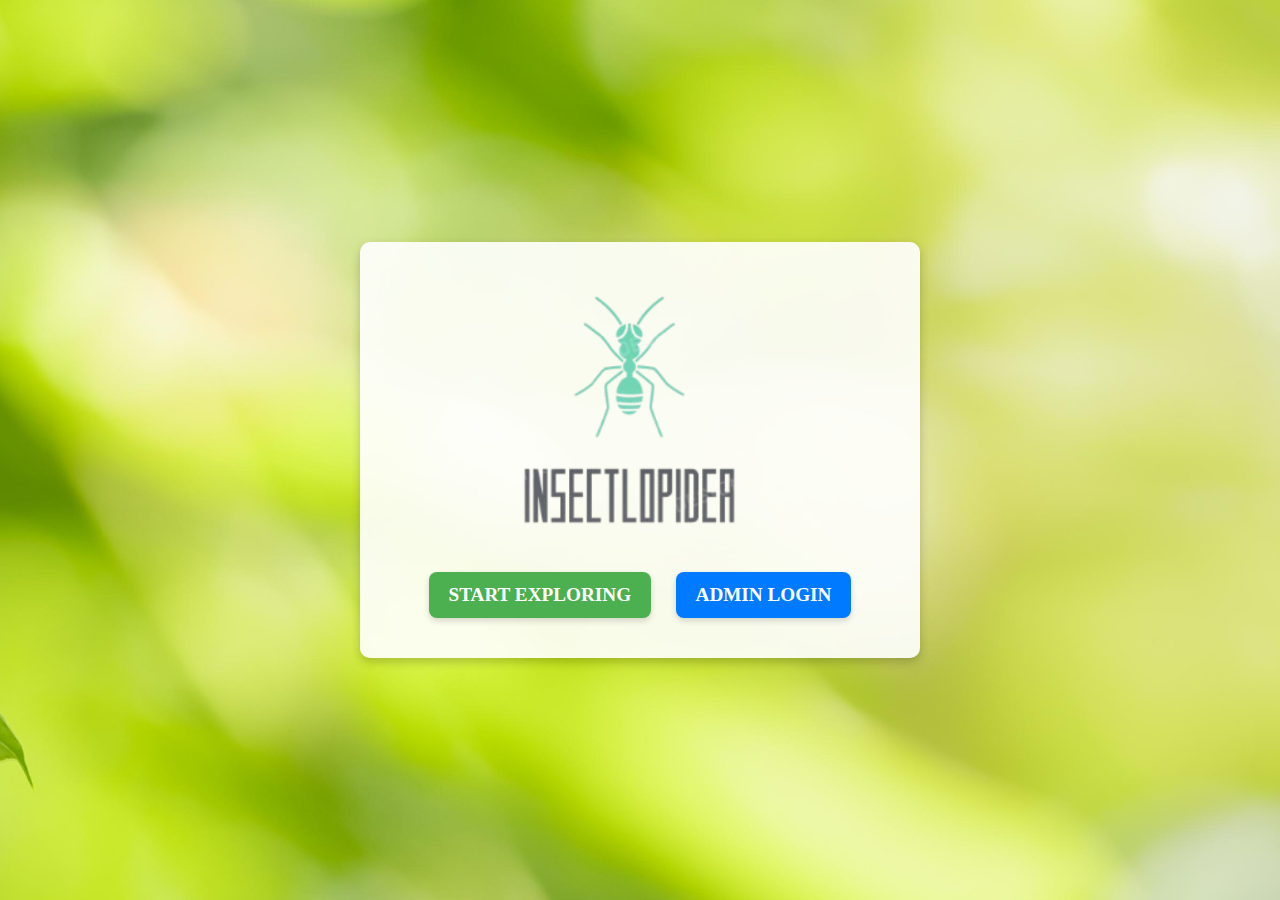
<file: index.html>
<!DOCTYPE html>
<html lang="en">
<head>
  <meta charset="UTF-8">
  <meta name="theme-color" content="#1a1a1a">
  <meta name="viewport" content="width=device-width, initial-scale=1.0">
  <title>Insectlopedia</title>
  <link rel="icon" href="images/icon.png" type="image/x-icon">
  <link rel="stylesheet" href="index.css">
</head>
<body>
  <div class="welcome-container">
    <img src="images/title.png" alt="Insectlopedia Logo" id="logo-image" />
    <a href="non-admin.html" class="btn">Start Exploring</a>
    <a href="#" class="btn admin-btn" id="adminBtn">Admin Login</a>
  </div>

  <div id="adminModal" class="modal">
    <div class="modal-content">
      <span class="close" id="closeBtn">&times;</span>
      <h2>Admin Login</h2>
      <form id="loginForm">
        <div class="input-group">
          <label for="username">Username:</label>
          <input type="text" id="username" name="username" required>
        </div>
        <div class="input-group">
          <label for="password">Password:</label>
          <input type="password" id="password" name="password" required>
        </div>
        <button type="submit" class="btn">Login</button>
      </form>
      <p id="error-message" style="color: red; display: none;">Incorrect username or password.</p>
    </div>
  </div>

  <script src="index.js"></script>
  <script src="script.js"></script>
</body>
</html>
</file>
<file: index.css>
/* General Styling */
body {
  font-family: 'Arial', sans-serif;
  margin: 0;
  padding: 0;
  background: url('images/1.png') no-repeat center center/cover;
  color: #333;
  animation: fadeIn 0.5s ease-in-out;
  display: flex;
  justify-content: center;
  align-items: center;
  height: 100vh;
  text-align: center;
}

@keyframes fadeIn {
  from {
    opacity: 0;
  }
  to {
    opacity: 1;
  }
}

.welcome-container {
  text-align: center;
  max-width: 500px;
  width: 100%;
  background: rgba(255, 255, 255, 0.9);
  padding: 30px;
  border-radius: 10px;
  box-shadow: 0 4px 10px rgba(0, 0, 0, 0.2);
}

#logo-image {
  width: 100%;
  max-width: 350px;
  margin-bottom: 15px;
}

.btn {
  font-family: 'Times New Roman', Times, serif;
  font-weight: bold;
  display: inline-block;
  padding: 12px 20px;
  background-color: #4CAF50;
  color: white;
  font-size: 1.2rem;
  text-decoration: none;
  border-radius: 8px;
  transition: all 0.3s ease;
  margin: 10px;
  text-transform: uppercase;
  box-shadow: 0 3px 6px rgba(0, 0, 0, 0.15);
}

.btn:hover {
  background-color: #388e3c;
  transform: scale(1.05);
}

.btn.admin-btn {
  background-color: #007bff;
}

.btn.admin-btn:hover {
  background-color: #0056b3;
}

.modal {
  display: none;
  position: fixed;
  z-index: 10;
  left: 0;
  top: 0;
  width: 100%;
  height: 100%;
  background-color: rgba(0, 0, 0, 0.5);
  display: flex;
  justify-content: center;
  align-items: center;
  animation: fadeIn 0.3s ease-in-out;
}

.modal-content {
  background: white;
  padding: 30px;
  border-radius: 12px;
  width: 90%;
  max-width: 400px;
  box-shadow: 0 5px 15px rgba(0, 0, 0, 0.2);
  text-align: center;
  position: relative;
  animation: slideIn 0.3s ease-out;
}

@keyframes slideIn {
  from {
    transform: translateY(-20px);
  }
  to {
    transform: translateY(0);
  }
}

.close {
  position: absolute;
  top: 15px;
  right: 15px;
  font-size: 28px;
  font-weight: bold;
  color: #555;
  cursor: pointer;
}

.close:hover {
  color: #f44336;
}

.input-group {
  margin-bottom: 15px;
  text-align: left;
}

.input-group label {
  display: block;
  font-weight: bold;
  margin-bottom: 5px;
}

.input-group input {
  width: 90%;
  padding: 12px;
  border-radius: 6px;
  border: 1px solid #ccc;
  font-size: 1rem;
  transition: border-color 0.3s ease, box-shadow 0.3s ease;
}

.input-group input:focus {
  border-color: #4CAF50;
  box-shadow: 0 0 5px rgba(76, 175, 80, 0.5);
  outline: none;
}

button[type="submit"] {
  width: 70%;
  padding: 12px;
  background-color: #4CAF50;
  color: white;
  font-size: 1rem;
  font-weight: bold;
  border: none;
  border-radius: 6px;
  cursor: pointer;
  transition: background-color 0.3s ease, transform 0.2s ease;
}

button[type="submit"]:hover {
  background-color: #388e3c;
  transform: scale(1.05);
}

@media (max-width: 600px) {
  .welcome-container {
    width: 90%;
    padding: 20px;
  }

  .modal-content {
    width: 95%;
    padding: 20px;
  }

  button[type="submit"] {
    font-size: 0.9rem;
    padding: 10px;
  }
}
</file>
